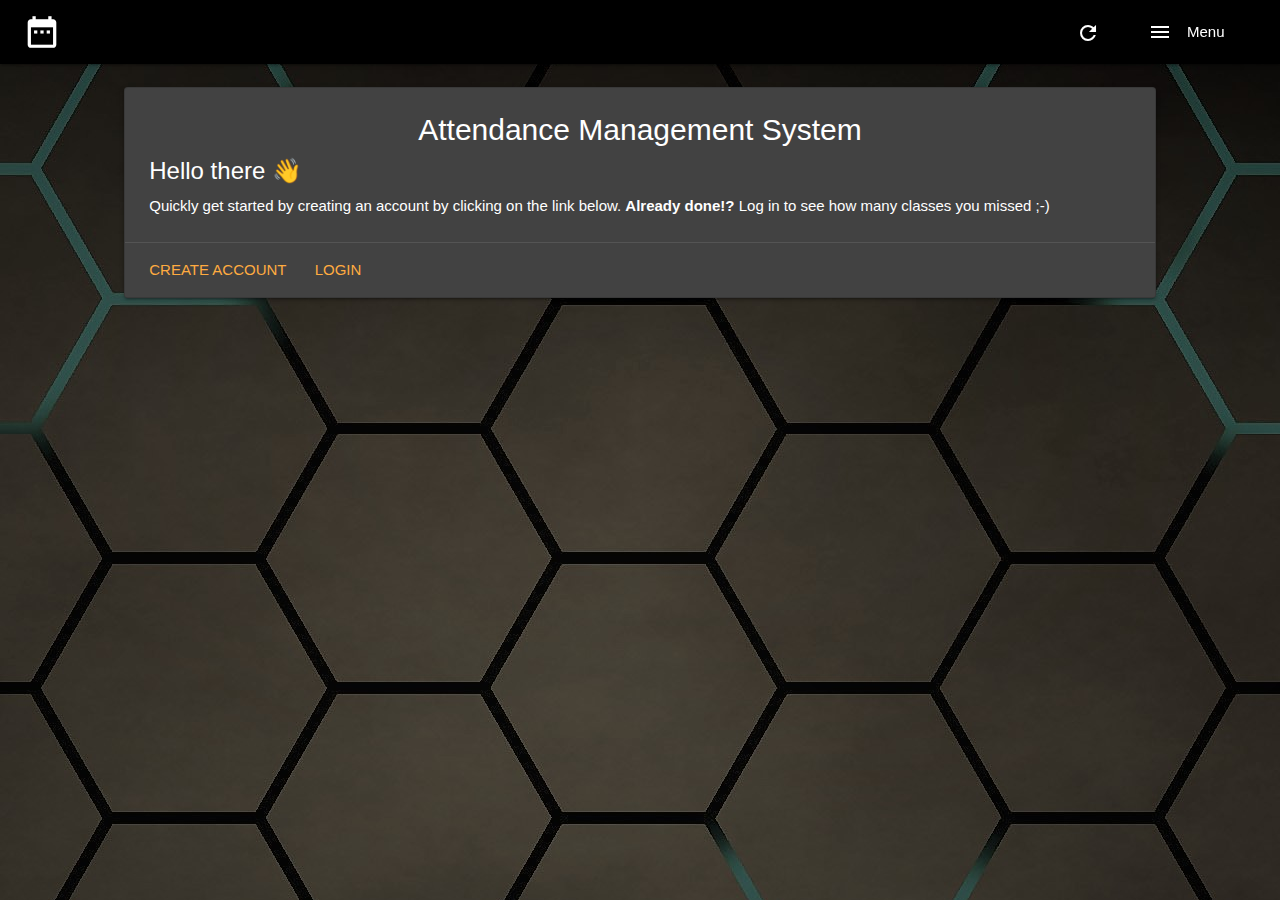
<file: index.html>
<!DOCTYPE html>

<html lang="en">

    <head>
        <meta charset="UTF-8">
        <meta name="viewport" content="width=device-width, initial-scale=1.0">
        <title>Track Attendance | Homepage</title>

        <link rel="icon" type="image/webp" href="assets/img/icon.png" />
        <link rel="stylesheet" type="text/css" href="assets/vendor/materialize-1.0.0/css/materialize.min.css" />
        <link rel="stylesheet" type="text/css" href="assets/vendor/bootstrap-4.5.3/css/bootstrap.min.css" />
        <link rel="stylesheet" type="text/css" href="assets/css/style.css" />
    </head>

    <body>
        <header class="navbar-fixed hoverable">
            <nav class="black darken-4">
                <div class="nav-wrapper px-4">
                    <a class="brand-logo truncate"><i class="material-icons">date_range</i></a>
                    <ul class="right hide-on-med-and-down">
                        <li class="waves-effect waves-light"><a class="waves-effect" href="javascript:void(0)"
                                id="rebuild-localdata"><i class="material-icons">refresh</i></a></li>
                        <li><a href="javascript:void(0)" class="sidenav-trigger show-on-large" data-target="menu-sidenav"><i
                                    class="material-icons left">menu</i>Menu</a></li>
                    </ul>
                </div>
            </nav>

            <ul id="menu-sidenav" class="sidenav">
                <li>
                    <div class="user-view">
                        <div class="background">
                            <img src="assets/img/panel-bg.jpg">
                        </div>
                        <a href="javascript:void(0)"><span class="white-text name" account-name>-</span></a>
                        <a href="javascript:void(0)"><span class="white-text email" account-username>-</span></a>
                    </div>
                </li>
                <li><a class="waves-effect" href="#"><i class="material-icons left">home</i>Home</a></li>
                <li>
                    <div class="divider"></div>
                </li>
                <li><a class="waves-effect modal-trigger" href="#login-modal"><i
                            class="material-icons left">exit_to_app</i>Login</a></li>
                <li><a class="waves-effect" href="#"><i class="material-icons left">person_add</i>Signup</a></li>
            </ul>
        </header>

        <main class="ctm-container mt-3">
            <div class="row">
                <div class="col s12 m6">
                    <div class="card grey darken-3">
                        <div class="card-content white-text">
                            <h2 class="text-white center-align">Attendance Management System</h2>
                            <span class="card-title">Hello there 👋</span>
                            <p>
                                Quickly get started by creating an account by clicking on the link below.
                                <strong>Already done!?</strong> Log in to see how many classes you missed ;-)
                            </p>
                        </div>
                        <div class="card-action">
                            <a href="#">Create Account</a>
                            <a class="modal-trigger" href="#login-modal">Login</a>
                        </div>
                    </div>
                </div>
            </div>
        </main>

        <div id="login-modal" class="modal bottom-sheet">
            <div class="modal-content">
                <h4>Authorization Required</h4>
                <p>Enter your username & password below to obtain a temporary access token.</p>
                <p><strong>Token: </strong>&nbsp;<span class="py-1 px-2 rounded" id="token-status">
                        waiting<i class="material-icons right-align rotate">sync</i></span></p>

                <form id="login-form" method="POST">
                    <div class="form-row mb-3">
                        <div class="input-field col-md-6">
                            <i class="material-icons prefix">account_circle</i>
                            <input id="username" type="text" name="username">
                            <label for="username">Username</label>
                        </div>
                        <div class="input-field col-md-6">
                            <i class="material-icons prefix">security</i>
                            <input id="password" type="password" name="password">
                            <label for="password">Password</label>
                        </div>
                    </div>
                    <div class="form-row mb-3">
                        <div class="col-12 center-align">
                            <button type="button" class="btn btn-danger waves-effect modal-close"><i
                                    class="material-icons left-align">close</i>Cancel</button>
                            <button type="submit" class="btn btn-success waves-effect">Authorize<i
                                    class="material-icons right-align">keyboard_arrow_right</i></button>
                        </div>
                    </div>
                </form>
            </div>
        </div>

        <script src="assets/vendor/jquery-3.5.1.min.js"></script>
        <script src="assets/vendor/bootstrap-4.5.3/js/bootstrap.bundle.min.js"></script>
        <script src="assets/vendor/materialize-1.0.0/js/materialize.min.js"></script>
        <script src="assets/js/main.js"></script>
        <script src="assets/js/login.js"></script>
    </body>

</html>
</file>
<file: assets/css/style.css>
@font-face {
    font-family: "Material Icons";
    font-style: normal;
    font-weight: 400;
    src: url(../fonts/MaterialIcons-Regular.ttf) format("truetype");
}

.material-icons {
    font-family: "Material Icons";
    font-weight: normal;
    font-style: normal;
    font-size: 24px;
    display: inline-block;
    line-height: 1;
    text-transform: none;
    letter-spacing: normal;
    word-wrap: normal;
    white-space: nowrap;
    direction: ltr;
    vertical-align: middle;
    -webkit-font-smoothing: antialiased;
    text-rendering: optimizeLegibility;
    -moz-osx-font-smoothing: grayscale;
    -webkit-font-feature-settings: "liga";
            font-feature-settings: "liga";
}

body {
    display: flex;
    min-height: 100vh;
    flex-direction: column;
    background-image: url(../img/bg.jpg);
    background-attachment: fixed;
    background-position: center;
}

main {
    flex: 1 0 auto;
}

a:hover {
    color: inherit !important;
    text-decoration: none !important;
}

.brand-logo > i {
    font-size: 1.2em !important;
}

.sidenav-overlay {
    z-index: 1;
}

.btn i {
    line-height: 1 !important;
}

i.left-align {
    margin: 0 4px 2px 0;
}

i.right-align {
    margin: 0 0 2px 4px;
}

.ctm-container {
    margin: 0 auto;
    width: 80%;
}

.modal.bottom-sheet {
    height: fit-content;
    max-height: fit-content;
}

.rotate {
    animation: rotate 1s linear infinite;
}

#token-status, [account-name] {
    text-transform: capitalize;
}

.ctm-card-bg {
    background-image: url(../img/card-bg.jpg);
    background-attachment: fixed;
    background-position: center;
    background-repeat: no-repeat;
    background-size: cover;
}

ul.ctm-list-grey > span > li.collection-item {
    background-color: #616161;
}

#enroll-modal {
    width: fit-content;
    height: fit-content;
}

li.collection-item[disabled="disabled"] a.secondary-content {
    cursor: not-allowed;
}

.ctm-in-text {
    font-weight: bold;
    font-size: large;
    font-family: "Courier New", Courier, monospace;
    color: #fff;
}

@keyframes rotate {
    100% {
        -webkit-transform: rotate(360deg);
        transform: rotate(360deg);
    }
}
</file>
